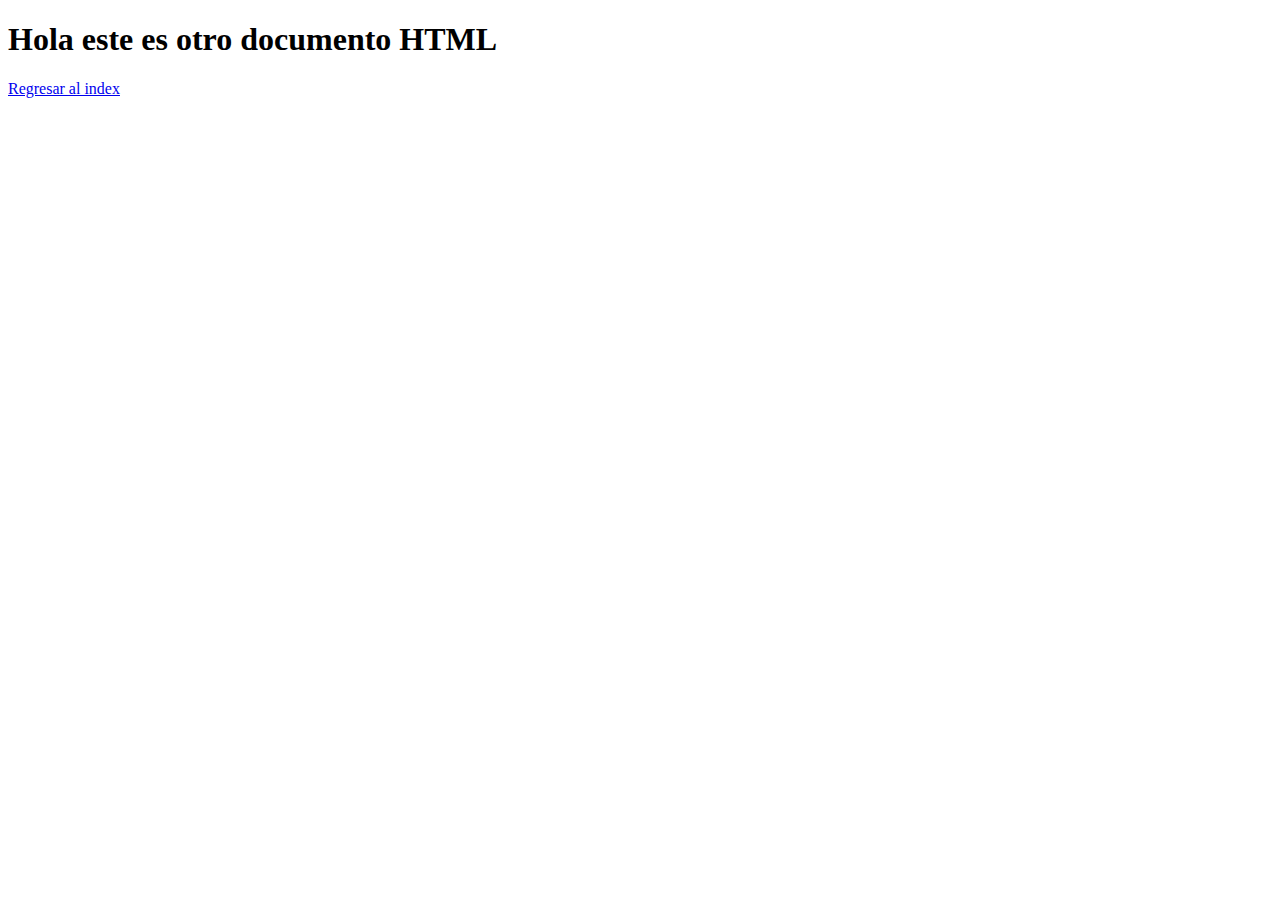
<file: hola.html>
<!DOCTYPE html>
<html lang="en">
<head>
  <meta charset="UTF-8">
  <meta http-equiv="X-UA-Compatible" content="IE=edge">
  <meta name="viewport" content="width=device-width, initial-scale=1.0">
  <title>Hola</title>
</head>
<body>
  <h1>Hola este es otro documento HTML</h1>
  <a href="./index.html">Regresar al index</a>
</body>
</html>
</file>
